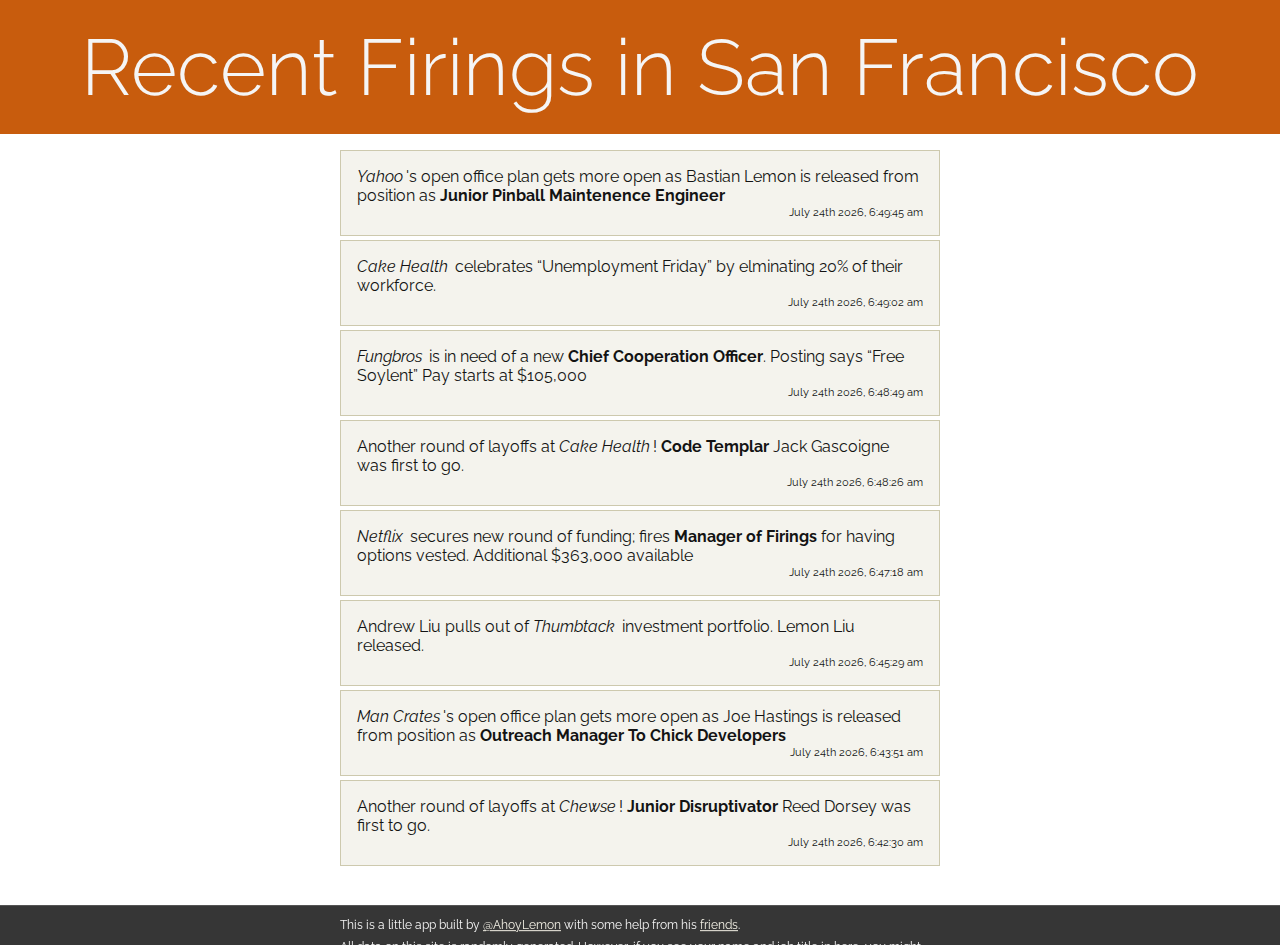
<file: index.html>
<!DOCTYPE html>
<html lang="en">
  <head>
    <meta charset="utf-8">
    <meta name="viewport" content="width=device-width,initial-scale=1.0">
    <title>Recent Firings in San Francisco</title>
    <link href="http://fonts.googleapis.com/css?family=Raleway:400,300,700" rel="stylesheet">
    <link href="css/firings.css?updated=10.17.2015" rel="stylesheet">
    <link rel="canonical" href="http://ahoylemon.github.io/sf-firings">
    <!-- Favicons-->
    <link rel="apple-touch-icon" sizes="57x57" href="http://ahoylemon.github.io/sf-firings/apple-touch-icon-57x57.png">
    <link rel="apple-touch-icon" sizes="60x60" href="http://ahoylemon.github.io/sf-firings/apple-touch-icon-60x60.png">
    <link rel="apple-touch-icon" sizes="72x72" href="http://ahoylemon.github.io/sf-firings/apple-touch-icon-72x72.png">
    <link rel="apple-touch-icon" sizes="76x76" href="http://ahoylemon.github.io/sf-firings/apple-touch-icon-76x76.png">
    <link rel="apple-touch-icon" sizes="114x114" href="http://ahoylemon.github.io/sf-firings/apple-touch-icon-114x114.png">
    <link rel="apple-touch-icon" sizes="120x120" href="http://ahoylemon.github.io/sf-firings/apple-touch-icon-120x120.png">
    <link rel="apple-touch-icon" sizes="144x144" href="http://ahoylemon.github.io/sf-firings/apple-touch-icon-144x144.png">
    <link rel="apple-touch-icon" sizes="152x152" href="http://ahoylemon.github.io/sf-firings/apple-touch-icon-152x152.png">
    <link rel="apple-touch-icon" sizes="180x180" href="http://ahoylemon.github.io/sf-firings/apple-touch-icon-180x180.png">
    <link rel="icon" type="image/png" href="http://ahoylemon.github.io/sf-firings/favicon-32x32.png" sizes="32x32">
    <link rel="icon" type="image/png" href="http://ahoylemon.github.io/sf-firings/android-chrome-192x192.png" sizes="192x192">
    <link rel="icon" type="image/png" href="http://ahoylemon.github.io/sf-firings/favicon-96x96.png" sizes="96x96">
    <link rel="icon" type="image/png" href="http://ahoylemon.github.io/sf-firings/favicon-16x16.png" sizes="16x16">
    <link rel="manifest" href="http://ahoylemon.github.io/sf-firings/manifest.json">
    <link rel="mask-icon" href="http://ahoylemon.github.io/sf-firings/safari-pinned-tab.svg" color="#5bbad5">
    <meta name="msapplication-TileColor" content="#da532c">
    <meta name="msapplication-TileImage" content="http://ahoylemon.github.io/sf-firings/mstile-144x144.png">
    <meta name="theme-color" content="#1d93e8">
    <!-- Twitter-->
    <meta name="twitter:card" content="summary">
    <meta name="twitter:creator" content="@AhoyLemon">
    <meta name="twitter:title" content="Recent Firings in San Francisco">
    <meta name="twitter:description" content="The latest news on firings from San Francisco start up companies. Updated every second.">
    <meta name="twitter:image" content="http://ahoylemon.github.io/sf-firings/img/twitter-card.png">
    <meta name="twitter:url" content="http://ahoylemon.github.io/sf-firings">
    <!-- Open Graph-->
    <meta property="og:title" content="Recent Firings in San Francisco">
    <meta property="og:type" content="website">
    <meta property="og:url" content="http://ahoylemon.github.io/sf-firings">
    <meta property="og:image" content="http://ahoylemon.github.io/sf-firings/img/og-image.png">
    <meta property="og:description" content="The latest news on firings from San Francisco start up companies. Updated every second.">
    <meta property="og:email" content="lemon@hirelemon.com">
  </head>
  <body>
    <header>
      <h1>Recent Firings in San Francisco</h1>
    </header>
    <main></main>
    <footer>
      <div class="inner">
        <p>This is a little app built by <a href="https://twitter.com/AhoyLemon">@AhoyLemon</a> with some help from his <a href="https://github.com/AhoyLemon/sf-firings#friends">friends</a>.</p>
        <p>All data on this site is randomly generated. However, if you see your name and job title in here, you might already be fired, better check.</p>
        <p>Source code available on <a href="https://github.com/AhoyLemon/sf-firings">GitHub</a>. Forks and pull requests welcome.</p>
      </div>
    </footer>
  </body>
  <script src="https://code.jquery.com/jquery-2.1.4.min.js"></script>
  <script src="js/min/firings.min.js?updated=10.17.2015"></script>
  <script type="text/javascript">
    (function(i,s,o,g,r,a,m){i['GoogleAnalyticsObject']=r;i[r]=i[r]||function(){
    (i[r].q=i[r].q||[]).push(arguments)},i[r].l=1*new Date();a=s.createElement(o),
    m=s.getElementsByTagName(o)[0];a.async=1;a.src=g;m.parentNode.insertBefore(a,m)
    })(window,document,'script','//www.google-analytics.com/analytics.js','ga');
    ga('create', 'UA-15129990-15', 'auto');
    ga('send', 'pageview');
  </script>
</html>
</file>
<file: css/firings.css>
* {
  box-sizing: border-box;
}

a,
abbr,
acronym,
address,
applet,
article,
aside,
audio,
b,
big,
blockquote,
body,
canvas,
caption,
center,
cite,
code,
dd,
del,
details,
dfn,
dialog,
div,
dl,
dt,
em,
embed,
fieldset,
figcaption,
figure,
font,
footer,
form,
h1,
h2,
h3,
h4,
h5,
h6,
header,
hgroup,
hr,
html,
i,
iframe,
img,
ins,
kbd,
label,
legend,
li,
main,
mark,
menu,
meter,
nav,
object,
ol,
output,
p,
pre,
progress,
q,
rp,
rt,
ruby,
s,
samp,
section,
small,
span,
strike,
strong,
sub,
summary,
sup,
table,
tbody,
td,
tfoot,
th,
thead,
time,
tr,
tt,
u,
ul,
var,
video,
xmp {
  border: 0;
  margin: 0;
  padding: 0;
  font-size: 100%;
}

html,
body {
  height: 100%;
}

article,
aside,
details,
figcaption,
figure,
footer,
header,
hgroup,
main,
menu,
nav,
section {
  display: block;
}

b,
strong {
  font-weight: bold;
}

img {
  color: transparent;
  font-size: 0;
  vertical-align: middle;
  -ms-interpolation-mode: bicubic;
}

ul,
ol {
  list-style: none;
}

li {
  display: list-item;
}

table {
  border-collapse: collapse;
  border-spacing: 0;
}

th,
td,
caption {
  font-weight: normal;
  vertical-align: top;
  text-align: left;
}

q {
  quotes: none;
}

q:before,
q:after {
  content: "";
  content: none;
}

sub,
sup,
small {
  font-size: 75%;
}

sub,
sup {
  line-height: 0;
  position: relative;
  vertical-align: baseline;
}

sub {
  bottom: -0.25em;
}

sup {
  top: -0.5em;
}

svg {
  overflow: hidden;
}

body {
  font-family: "Raleway", sans-serif;
  font-size: 16px;
  background-color: 300;
  color: #131313;
  min-height: 105vh;
}

h1, h2, h3 {
  font-weight: 300;
}

h1 {
  font-size: 3.4rem;
}

h2 {
  font-size: 2.5rem;
}

h3 {
  font-size: 1.9rem;
}

main {
  max-width: 600px;
  margin-left: auto;
  margin-right: auto;
  padding-top: 1em;
  margin-bottom: 7em;
}

main article {
  background: #f4f3ed;
  padding: 1em;
  margin-bottom: 0.25em;
  border: 1px solid #cdc9ae;
  display: none;
}

main article time {
  display: block;
  text-align: right;
  font-size: 0.7em;
}

main article .job {
  font-weight: 700;
}

main article .company {
  font-style: italic;
  padding-right: 0.2em;
}

/**
header { max-width: $max-width; margin-left: auto; margin-right: auto; text-align: center;
  
  button { font-size:1.2em; font-family: $font; cursor: pointer; margin-top: 1em; }
}
**/
header {
  background: #c85c0d;
}

header h1 {
  font-size: 6.2vw;
  text-align: center;
  display: block;
  padding: 0.25em;
  color: #f5f5f5;
}

button {
  position: fixed;
  bottom: 0;
  right: 0;
  padding: 0.25em 0.5em;
  font-size: 2em;
  background: #131313;
  color: #f5f5f5;
  border: none;
  appearance: none;
  cursor: pointer;
  outline: none;
}

button:hover {
  background: #c85c0d;
}

button:active {
  box-shadow: inset 0.2em 0.2em 0.1em #131313;
}

footer {
  background-color: rgba(19, 19, 19, 0.85);
  color: #f5f5f5;
  font-size: 0.75em;
  line-height: 135%;
  margin-top: 1em;
  padding: 1em;
  position: fixed;
  right: 0;
  bottom: 0;
  left: 0;
  transform: translateY(105%);
  transition: all 0.3s ease;
}

footer .inner {
  max-width: 600px;
  margin-left: auto;
  margin-right: auto;
}

footer p {
  padding-bottom: 0.5em;
}

footer a {
  color: #f2efe4;
}

footer button {
  font-size: 2em;
  font-family: "Raleway", sans-serif;
  cursor: pointer;
}

footer.fixed {
  transform: translateY(0);
}
</file>
